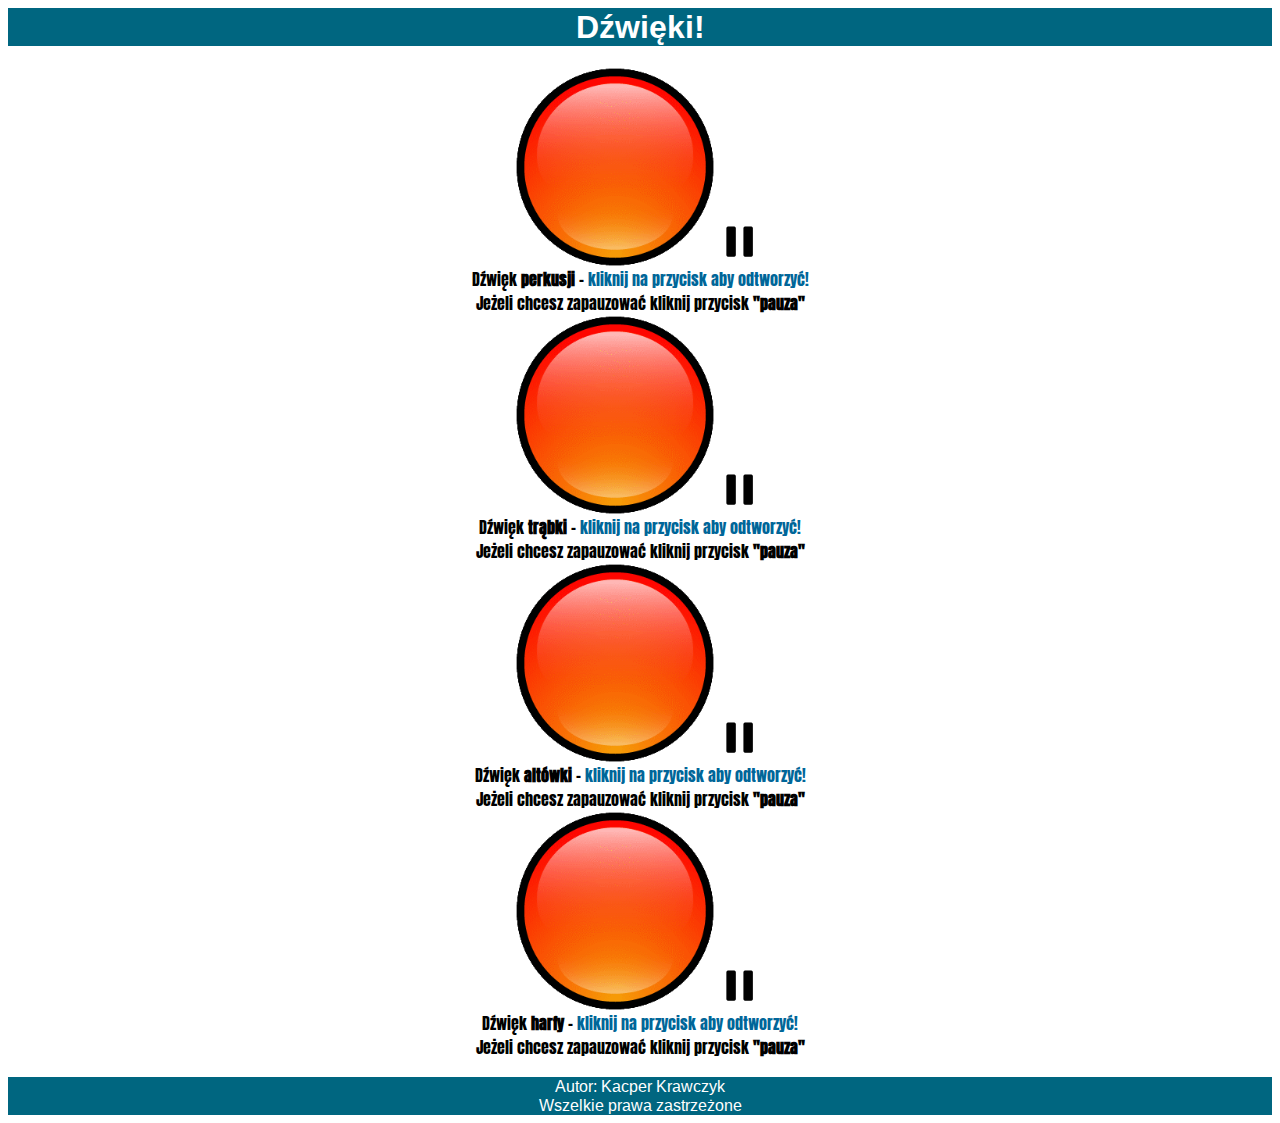
<file: strona/index.html>
<html>
    <head>
        <meta charset="UTF-8">
        <link rel="Stylesheet" type="text/css" href="style1.css" />
        <link href="https://fonts.googleapis.com/css?family=Arimo" rel="stylesheet">
        <link href="https://fonts.googleapis.com/css?family=Anton" rel="stylesheet">
    </head>
    <body>
        <header id="header">
            <h1 id="h1"><center>Dźwięki!</center></h1>
        </header>  
        <center>
        <article>
        <table>
            <tr>
                <audio id="muzyka">
                    <source src="perkusja.mp3" type="audio/mpeg"></source>
                </audio>
                <img src="buttonn.ico" id="obrazek" width="200" height="200">
                <img src="pauza.png" id="obrazekp" width="50" height="50">
                <br>
                <a>Dźwięk <b>perkusji</b> - <font color="#006699">kliknij na przycisk aby odtworzyć!</font></a>
                <br>
                <a>Jeżeli chcesz zapauzować kliknij przycisk <b>"pauza"</b></a>
            </tr>
        </table>
        
        <table>
            <tr>
                <audio id="muzyka1">
                    <source src="trąbka.mp3" type="audio/mpeg"></source>
                </audio>
                <img src="buttonn.ico" id="obrazek1" width="200" height="200">
                <img src="pauza.png" id="obrazekp1" width="50" height="50">
                <br>
                <a>Dźwięk <b>trąbki</b> - <font color="#006699">kliknij na przycisk aby odtworzyć!</font></a>
                <br>
                <a>Jeżeli chcesz zapauzować kliknij przycisk <b>"pauza"</b></a>
            </tr>
        </table>

        <table>
            <tr>
                <audio id="muzyka2">
                    <source src="altowka.mp3" type="audio/mpeg"></source>
                </audio>
                <img src="buttonn.ico" id="obrazek2" width="200" height="200">
                <img src="pauza.png" id="obrazekp2" width="50" height="50">
                <br>
                <a>Dźwięk <b>altówki</b> - <font color="#006699">kliknij na przycisk aby odtworzyć!</font></a>
                <br>
                <a>Jeżeli chcesz zapauzować kliknij przycisk <b>"pauza"</b></a>
            </tr>
        </table>

        <table>
            <tr>
                <audio id="muzyka3">
                    <source src="harfa.mp3" type="audio/mpeg"></source>
                </audio>
                <img src="buttonn.ico" id="obrazek3" width="200" height="200">
                <img src="pauza.png" id="obrazekp3" width="50" height="50">
                <br>
                <a>Dźwięk <b>harfy</b> - <font color="#006699">kliknij na przycisk aby odtworzyć!</font></a>
                <br>
                <a>Jeżeli chcesz zapauzować kliknij przycisk <b>"pauza"</b></a>
            </tr>
        </table>

        </center>
        </article>
        <br>
        
        <footer id="footer">
            Autor: Kacper Krawczyk
            <br>
            Wszelkie prawa zastrzeżone
        </footer>
    <script src="scrippt.js"></script>
    </body>
</html>
</file>
<file: strona/style1.css>
header{
    background-color: #006680;
    font-family: 'Arimo', sans-serif;
}

a{
    font-family: 'Anton', sans-serif;
}

h1{
    color: white;
}

footer{
    background-color: #006680;
    color: white;
    text-align: center;
    font-family: 'Arimo', sans-serif;
}
</file>
